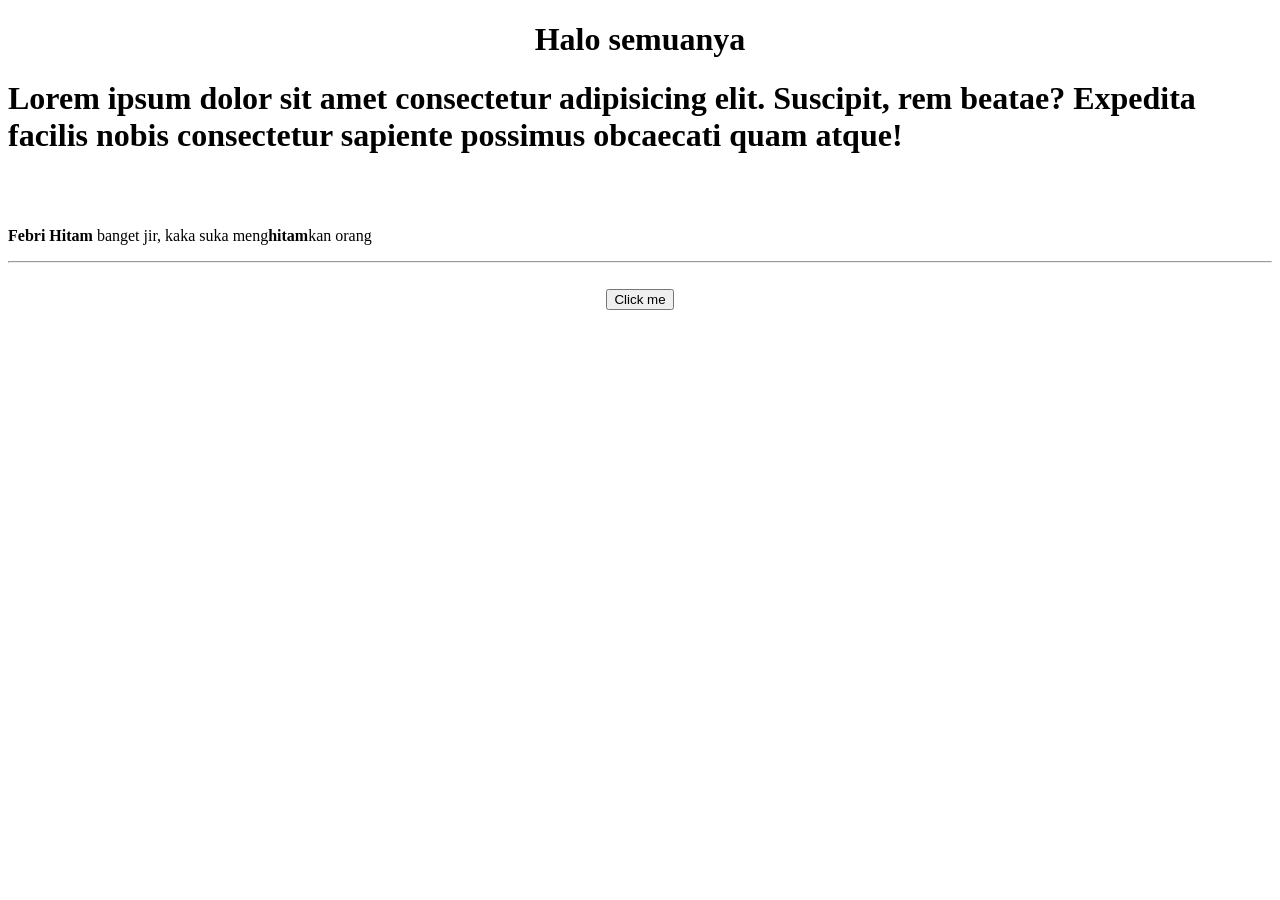
<file: p1/index.html>
<!DOCTYPE html>
<html lang="en">
<head>
    <meta charset="UTF-8">
    <meta name="viewport" content="width=device-width, initial-scale=1.0">
    <title>Pertemuan pertama</title>
    <h1 align="center">Halo semuanya</h1>
</head>
<body>
    <h1>Lorem ipsum dolor sit amet consectetur adipisicing elit. Suscipit, rem beatae? Expedita facilis nobis consectetur sapiente possimus obcaecati quam atque!</h1>
    <br><br>
    <p><strong>Febri</strong> <b>Hitam</b> banget jir, kaka suka meng<strong>hitam</strong>kan orang</p>
<hr><br>

    <center><a href="p2.html"><button>Click me</button></a></center>

</body>
</html>
</file>
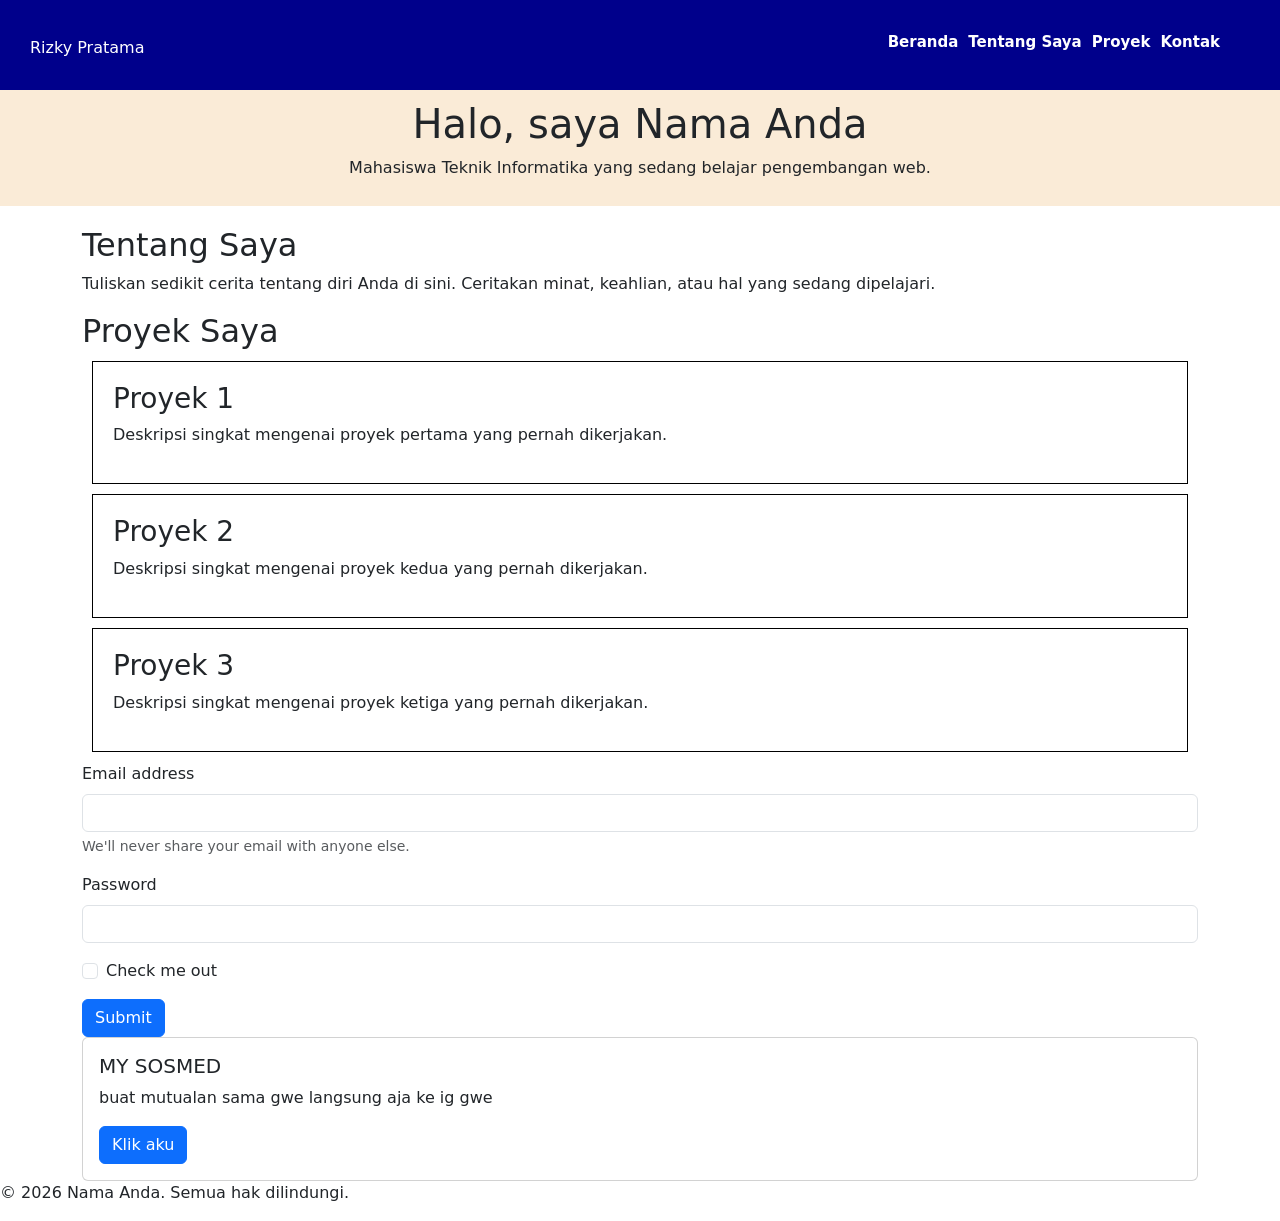
<file: p2/index.html>
<!doctype html>
<html lang="id">

<head>
  <meta charset="UTF-8" />
  <meta name="viewport" content="width=device-width, initial-scale=1" />
  <title>Portofolio - Rizky Pratama</title>
  <link rel="stylesheet" href="style.css" />
  <link href="https://cdn.jsdelivr.net/npm/bootstrap@5.3.8/dist/css/bootstrap.min.css" rel="stylesheet" />
</head>

<body>
  <header id="header-utama">
    <nav id="navbar-utama">
      <div class="logo">Rizky Pratama</div>
      <ul class="menu-navigasi">
        <li><a href="#beranda" class="link-beranda">Beranda</a></li>
        <li><a href="#tentang" class="link-tentang">Tentang Saya</a></li>
        <li><a href="#proyek" class="link-proyek">Proyek</a></li>
        <li><a href="#kontak" class="link-kontak">Kontak</a></li>
      </ul>
    </nav>
  </header>

  <section id="beranda" class="section-hero">
    <h1>Halo, saya Nama Anda</h1>
    <p>Mahasiswa Teknik Informatika yang sedang belajar pengembangan web.</p>
  </section>

  <section id="tentang" class="section-tentang">
    <div class="container">
      <h2>Tentang Saya</h2>
      <p>
        Tuliskan sedikit cerita tentang diri Anda di sini. Ceritakan minat,
        keahlian, atau hal yang sedang dipelajari.
      </p>
    </div>
  </section>

  <section id="proyek" class="section-proyek">
    <div class="container">
      <h2>Proyek Saya</h2>
      <div class="daftar-proyek">
        <div class="kartu-proyek">
          <h3>Proyek 1</h3>
          <p>
            Deskripsi singkat mengenai proyek pertama yang pernah dikerjakan.
          </p>
        </div>
        <div class="kartu-proyek">
          <h3>Proyek 2</h3>
          <p>
            Deskripsi singkat mengenai proyek kedua yang pernah dikerjakan.
          </p>
        </div>
        <div class="kartu-proyek">
          <h3>Proyek 3</h3>
          <p>
            Deskripsi singkat mengenai proyek ketiga yang pernah dikerjakan.
          </p>
        </div>
      </div>
    </div>
  </section>

  <section id="kontak" class="section-kontak">
    <div class="container">
      <form>
        <div class="mb-3">
          <label for="exampleInputEmail1" class="form-label">Email address</label>
          <input type="email" class="form-control" id="exampleInputEmail1" aria-describedby="emailHelp">
          <div id="emailHelp" class="form-text">We'll never share your email with anyone else.</div>
        </div>
        <div class="mb-3">
          <label for="exampleInputPassword1" class="form-label">Password</label>
          <input type="password" class="form-control" id="exampleInputPassword1">
        </div>
        <div class="mb-3 form-check">
          <input type="checkbox" class="form-check-input" id="exampleCheck1">
          <label class="form-check-label" for="exampleCheck1">Check me out</label>
        </div>
        <button type="submit" class="btn btn-primary">Submit</button>
      </form>
    </div>
  </section>

  <div class="container">
    <div class="card">
      <div class="card-body">
        <h5 class="card-title">MY SOSMED</h5>
        <p class="card-text">buat mutualan sama gwe langsung aja ke ig gwe</p>
        <a href="https://www.instagram.com/kikuyy7_/" class="btn btn-primary">Klik aku</a>
      </div>
    </div>
  </div>

  <footer id="footer-utama">
    <p>&copy; 2026 Nama Anda. Semua hak dilindungi.</p>
  </footer>
</body>

</html>
</file>
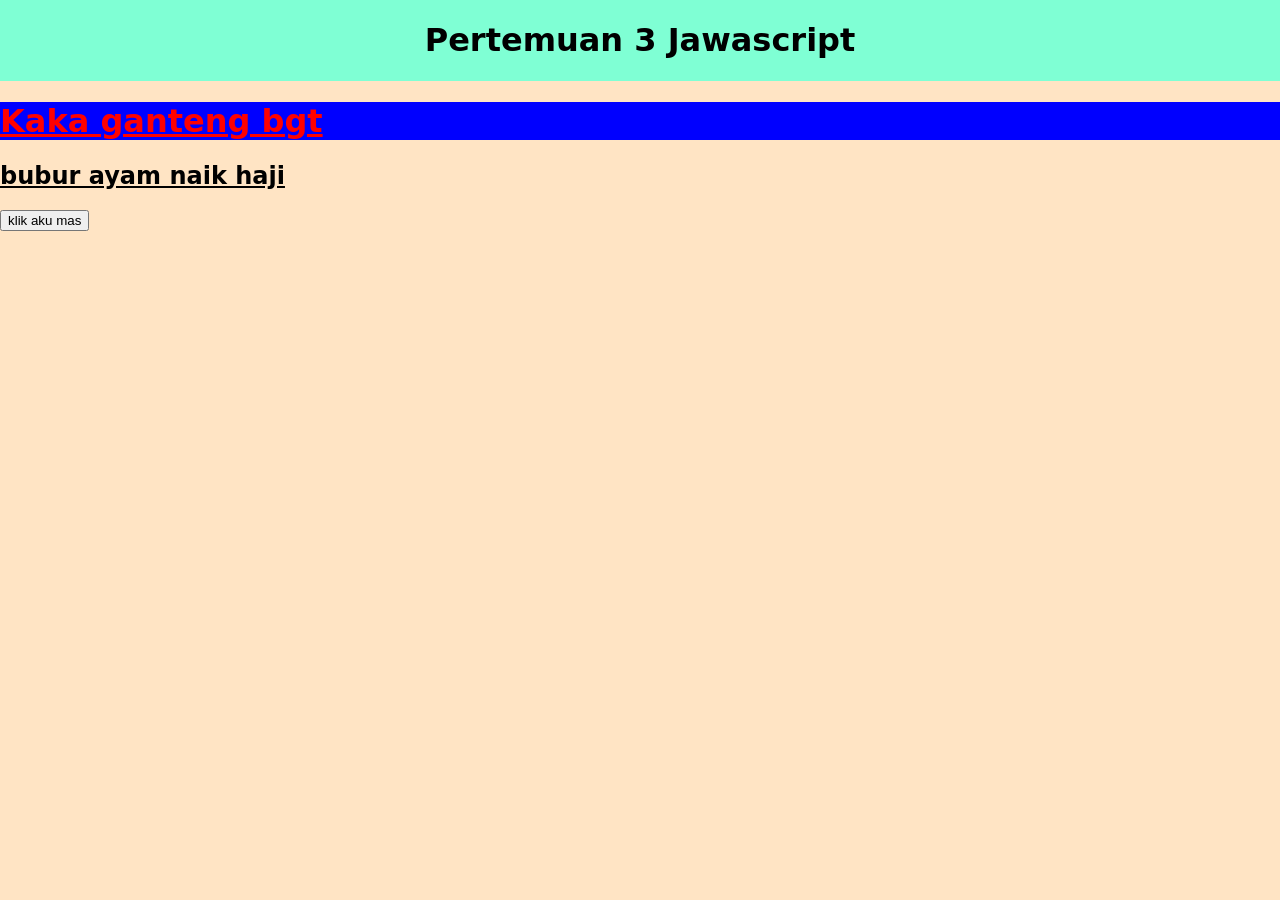
<file: p3/index.html>
<!DOCTYPE html>
<html lang="en">
<head>
    <meta charset="UTF-8">
    <meta name="viewport" content="width=device-width, initial-scale=1.0">
    <title>Minggu depan Kuis</title>
    <link rel="stylesheet" href="style.css">
</head>
<body>
    <header>
        <h1>
            Pertemuan 3 Jawascript
        </h1>
    </header>
    <h1 id="judul1" class="Heading">kaka hitam legam</h1>
    <h2 id="judul2" class="Heading">bubur ayam naik haji</h2>

    <p id="para"></p>
    <button onclick="sapa()">klik aku mas</button>

      <script src="script.js"></script>

</body>
</html>
</file>
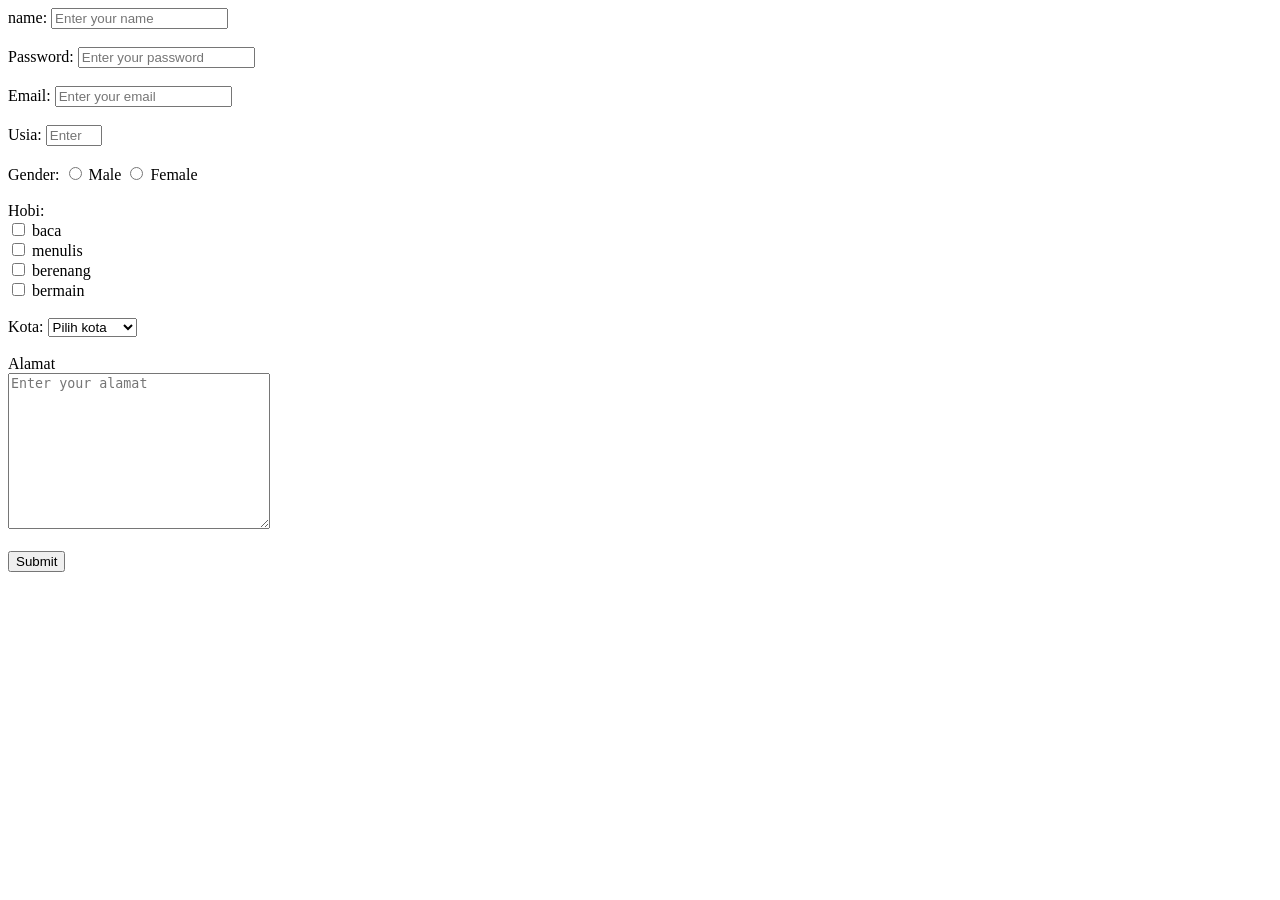
<file: p1/p3.html>
<!DOCTYPE html>
<html lang="en">
<head>
    <meta charset="UTF-8">
    <meta name="viewport" content="width=device-width, initial-scale=1.0">
    <title>Document</title>
</head>
<body>
    <form action="proses.php" method="post">
        <label for="name">name:</label>
        <input type="text" id="username" name="username" placeholder="Enter your name" required><br><br>

        <label for="password">Password:</label>
        <input type="password" id="password" name="password" placeholder="Enter your password" required><br><br>

        <label for="email">Email:</label>
        <input type="email" id="email" name="email" placeholder="Enter your email" required><br><br>

        <label for="usia">Usia:</label>
        <input type="number" id="usia" name="usia" placeholder="Enter your usia" required min="0" max="120"><br><br>

        <label for="gender">Gender:</label>
        <input type="radio" id="male" name="gender" value="male" required>
        <label for="male">Male</label>
        <input type="radio" id="female" name="gender" value="female" required>
        <label for="female">Female</label>

        <br><br>

        <label for="hobi">Hobi:</label><br>
        <input type="checkbox" name="hobi1" value="membaca"> baca<br>
        <input type="checkbox" name="hobi2" value="menulis"> menulis<br>
        <input type="checkbox" name="hobi3" value="berenang"> berenang<br>
        <input type="checkbox" name="hobi4" value="bermain"> bermain<br>
<br>
        <label for="kota">Kota:</label>
        <select name="kota" id="kota" required>
            <option value="">Pilih kota</option>
            <option value="jakarta">Jakarta</option>
            <option value="bandung">Bandung</option>
            <option value="surabaya">Surabaya</option>
            <option value="yogyakarta">Yogyakarta</option>
        </select>
<br><br>
        <label for="alamat">Alamat</label><br>
        <textarea name="alamat" id="alamat" cols="30" rows="10" placeholder="Enter your alamat" required></textarea>

<br><br>
        <input type="submit" value="Submit">
        
    </form>
</body>
</html>
</file>
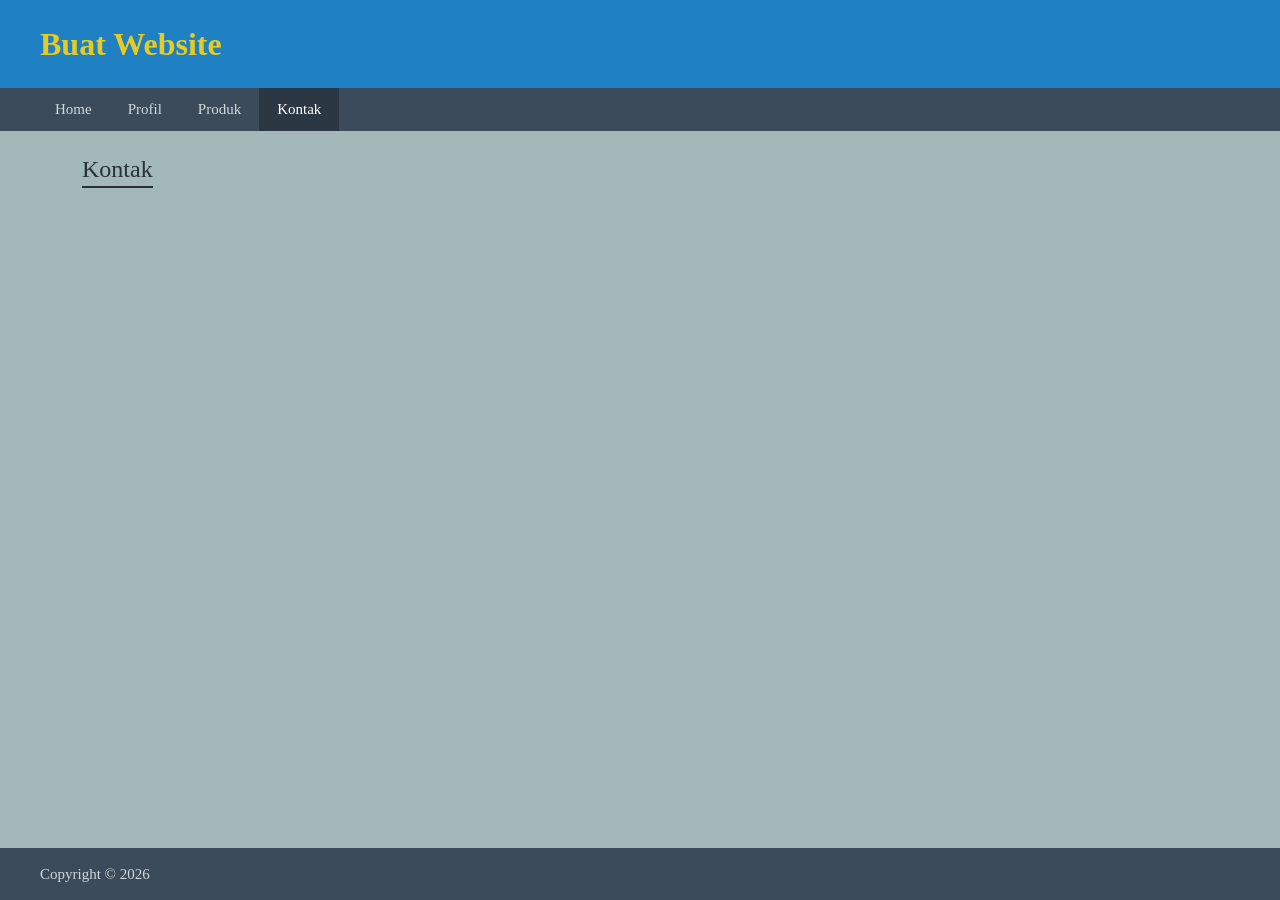
<file: p2/tugas/kontak.html>
<!DOCTYPE html>
<html lang="id">
<head>
    <meta charset="UTF-8">
    <meta name="viewport" content="width=device-width, initial-scale=1.0">
    <title>Buat Website</title>
    <link href="https://cdn.jsdelivr.net/npm/bootstrap@5.3.2/dist/css/bootstrap.min.css" rel="stylesheet">
    <link rel="stylesheet" href="style.css">
</head>
<body>

    <header class="header-area">
        <h1>Buat Website</h1>
    </header>

    <nav class="custom-navbar">
        <div class="container-fluid padding-nav">
            <ul class="nav-menu">
                <li><a href="index.html">Home</a></li>
                <li><a href="profil.html">Profil</a></li>
                <li><a href="produk.html">Produk</a></li>
                <li><a href="kontak.html" class="active">Kontak</a></li>
            </ul>
        </div>
    </nav>

    <main class="container my-4">
        <h2 class="article-title mb-4">Kontak</h2>
    </main>

    <footer class="footer-area">
        <p>Copyright © 2026</p>
    </footer>

</body>
</html>
</file>
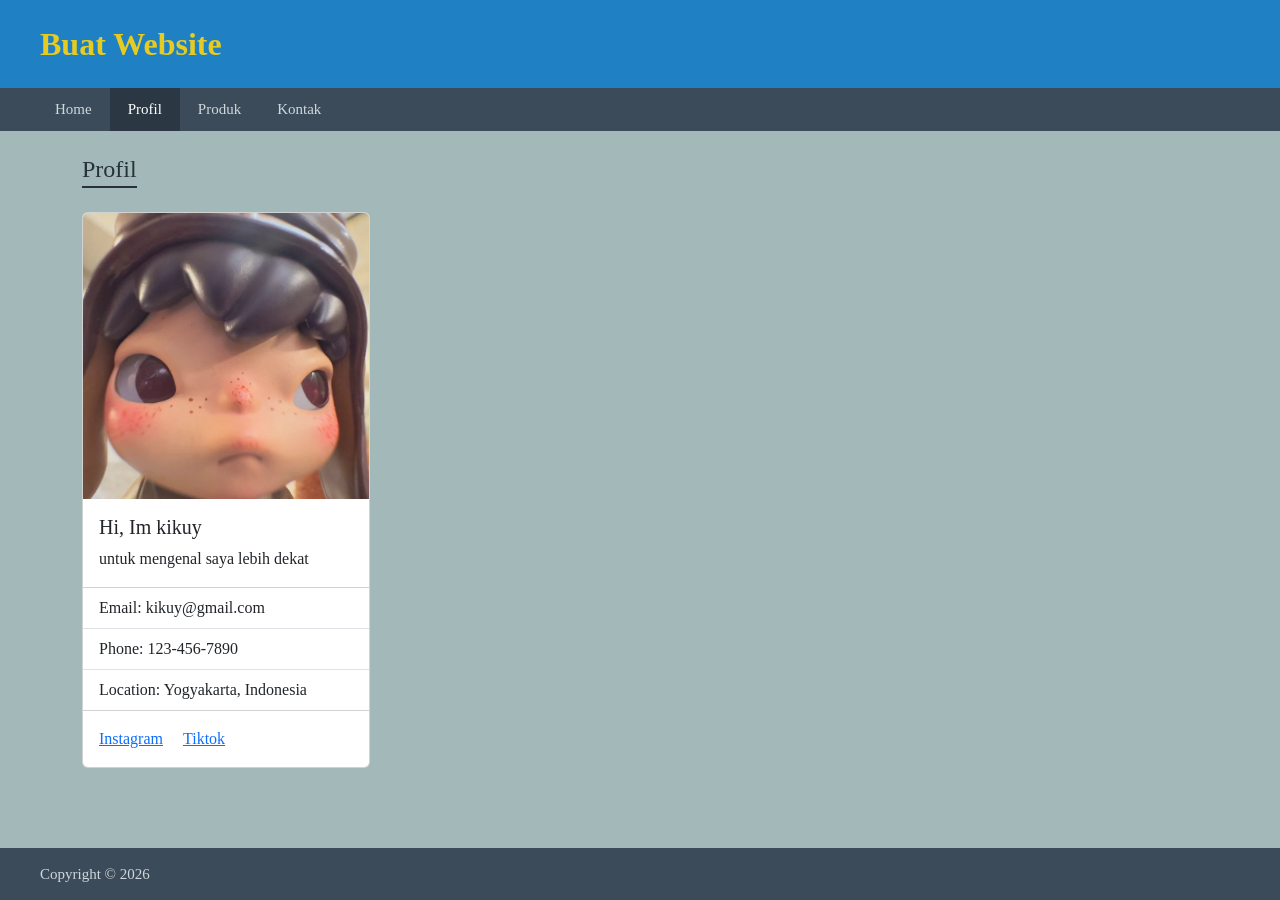
<file: p2/tugas/profil.html>
<!DOCTYPE html>
<html lang="id">

<head>
    <meta charset="UTF-8">
    <meta name="viewport" content="width=device-width, initial-scale=1.0">
    <title>Buat Website</title>
    <link href="https://cdn.jsdelivr.net/npm/bootstrap@5.3.2/dist/css/bootstrap.min.css" rel="stylesheet">
    <link rel="stylesheet" href="style.css">
</head>

<body>

    <header class="header-area">
        <h1>Buat Website</h1>
    </header>

    <nav class="custom-navbar">
        <div class="container-fluid padding-nav">
            <ul class="nav-menu">
                <li><a href="index.html">Home</a></li>
                <li><a href="profil.html" class="active">Profil</a></li>
                <li><a href="produk.html">Produk</a></li>
                <li><a href="kontak.html">Kontak</a></li>
            </ul>
        </div>
    </nav>

    <main class="container my-4">
        <h2 class="article-title mb-4">Profil</h2>
        <div class="card" style="width: 18rem;">
            <img src="nono.jpg" class="card-img-top" alt="nono">
            <div class="card-body">
                <h5 class="card-title">Hi, Im kikuy</h5>
                <p class="card-text">untuk mengenal saya lebih dekat</p>
            </div>
            <ul class="list-group list-group-flush">
                <li class="list-group-item">Email: kikuy@gmail.com</li>
                <li class="list-group-item">Phone: 123-456-7890</li>
                <li class="list-group-item">Location: Yogyakarta, Indonesia</li>
            </ul>
            <div class="card-body">
                <a href="https://www.instagram.com/kikuyy7_" class="card-link">Instagram</a>
                <a href="https://www.tiktok.com/@kikuyy7_" class="card-link">Tiktok</a>
            </div>
        </div>
    </main>

    <footer class="footer-area">
        <p>Copyright © 2026</p>
    </footer>

</body>

</html>
</file>
<file: p2/style.css>
* {
  box-sizing: border-box;
}

body {
  margin: 0;
  font-family: 'Segoe UI', Arial, sans-serif;
  color: dimgray;
  line-height: 1.6;
}

#navbar-utama {
  display: flex;
  justify-content: space-between;
  align-items: center;
  list-style: none;
  background-color: darkblue;
  padding: 15px 30px 10px;
  color: white;
}

.menu-navigasi {
  list-style: none;
  display: flex;
  gap: 10px;
  padding: 15px 30px 10px;

}

.menu-navigasi a {
  color: white;
}

.kartu-proyek {
  border: 1px solid black;
  margin: 10px;
  padding: 20px;
}

.section-hero {
  text-align: center;
  background-color: antiquewhite;
  padding: 10px;
}

/* grouping selector */

.link-beranda,
.link-tentang,
.link-proyek,
.link-kontak {
  text-decoration: none;
  font-size: 15px;
  font-weight: bold;
}

.section-tentang {
  margin-top: 20px;
}
</file>
<file: p3/style.css>
header {
    display: flex;
    justify-content: center;
    background-color: aquamarine;
}

body {
    margin: 0;
    font-family: system-ui, -apple-system, BlinkMacSystemFont, 'Segoe UI', Roboto, Oxygen, Ubuntu, Cantarell, 'Open Sans', 'Helvetica Neue', sans-serif;
    background-color: bisque;
}
</file>
<file: p2/tugas/style.css>
body {
    background-color: #a3b8b9;
    font-family: serif;
    margin: 0;
    display: flex;
    flex-direction: column;
    min-height: 100vh;
}

main {
    flex: 1;
}

.header-area {
    background-color: #1f80c3;
    color: #e6cb22;
    padding: 25px 40px;
    display: flex;
    align-items: center;
    justify-content: flex-start;
}

.header-area h1 {
    font-weight: bold;
    font-size: 2rem;
    margin: 0;
}

.custom-navbar {
    background-color: #3b4b59;
    padding: 0 25px;
}

.nav-menu {
    list-style: none;
    margin: 0;
    padding: 0;
    display: flex;
    flex-wrap: wrap;
}

.nav-menu li a {
    display: block;
    color: #cfd8dc;
    text-decoration: none;
    padding: 10px 18px;
    font-size: 15px;
}

.nav-menu li a.active,
.nav-menu li a:hover {
    background-color: #2b3742;
    color: #ffffff;
}

.article-title {
    color: #263238;
    border-bottom: 2px solid #263238;
    display: inline-block;
    padding-bottom: 2px;
    font-size: 1.5rem;
}

.text-justify {
    text-align: justify;
    color: #263238;
    line-height: 1.6;
    font-size: 0.95rem;
}

.footer-area {
    background-color: #3b4b59;
    color: #cfd8dc;
    padding: 15px 40px;
    display: flex;
    align-items: center;
    justify-content: flex-start;
    font-size: 15px;
}

.footer-area p {
    margin: 0;
}
</file>
